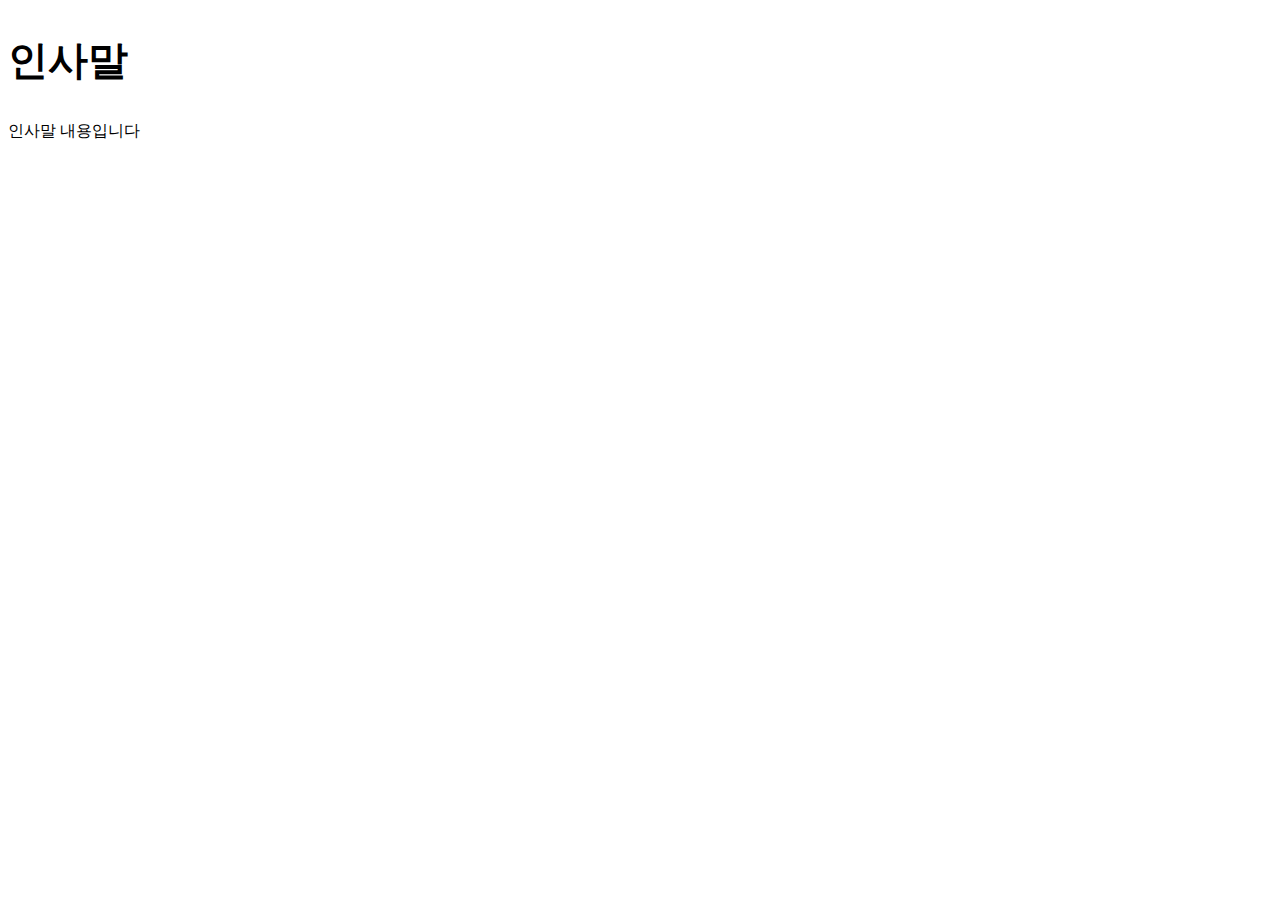
<file: sub1.html>
<!DOCTYPE html>
<html lang="ko">
<head>
    <meta charset="UTF-8">
    <meta name="viewport" content="width=device-width, initial-scale=1.0">
    <title>인사말</title>
    <link rel="stylesheet" href="./css/sub1.css">
</head>

<body>
    <h2>인사말</h2>
    <p>인사말 내용입니다</p>
</body>
</html>
</file>
<file: css/sub1.css>
h2 {font-size: 2.5rem;}
</file>
